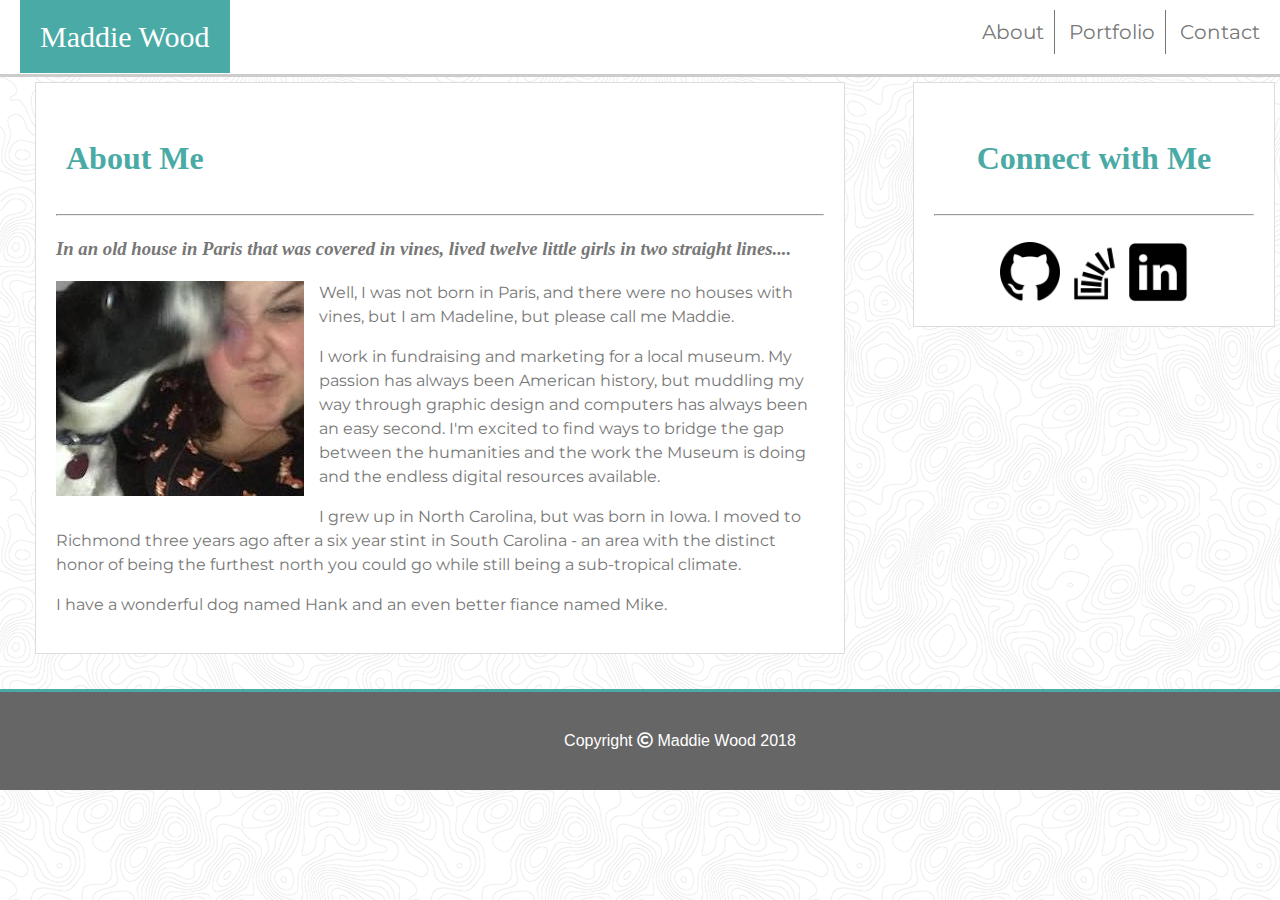
<file: index.html>
<!DOCTYPE html>
<html lang="en">
<head>
    <meta charset="UTF-8">
    <meta name="viewport" content="width=device-width, initial-scale=1.0, maximum-scale=1.0">
    <meta http-equiv="X-UA-Compatible" content="ie=edge">
    <link rel="stylesheet" type="text/css" href="assets/css/style.css">
    <link href="https://fonts.googleapis.com/css?family=Montserrat" rel="stylesheet">
    <link href="https://use.fontawesome.com/releases/v5.0.6/css/all.css" rel="stylesheet">


    <title>Maddie Wood</title>
</head>
<body>
    <header>

    <logo>Maddie Wood</logo>
    <nav>
            <ul>
                    <li><a href="index.html">About</a></li>
                    <li><a href="portfolio.html">Portfolio</a></li>
                    <li><a href="contact.html">Contact</a></li>
                  </ul>
    </nav>
    </header>

    
        <section>
            <h1 class="head">About Me</h1> 

            <hr>
            
           <h3> <em>In an old house in Paris that was covered in vines, lived twelve little girls in two straight lines....</em></h3>
    <img src="assets/images/ProfilePic.jpg" id="profilepic" alt="Maddie's Face">

       

        <p>Well, I was not born in Paris, and there were no houses with vines, but I am Madeline, but please call me Maddie. </p>

        <p> I work in fundraising and marketing for a local museum. My passion has always been American history, but muddling my way through graphic design and computers has always been an easy second. I'm excited to find ways to bridge the gap between the humanities and the work the Museum is doing and the endless digital resources available.</p>

        <p>I grew up in North Carolina, but was born in Iowa. I moved to Richmond three years ago after a six year stint in South Carolina - an area with the distinct honor of being the furthest north you could go while still being a sub-tropical climate.</p>
            
        <p>I have a wonderful dog named Hank and an even better fiance named Mike.</p>

</section>

    <aside>

    <h1 class="head">Connect with Me</h1>
    <hr>
    <br>
    <img class="icons" src="assets/images/mark-github-128.png" alt="github">
    <img class="icons" src="assets/images/stackoverflow-128.png" alt="stack overflow">
    <img class="icons" src="assets/images/linked_in-128.png" alt="linkedin">

    </aside>


   
<footer>Copyright <i class="far fa-copyright"></i>  Maddie Wood 2018</footer>

</body>
</html>
</file>
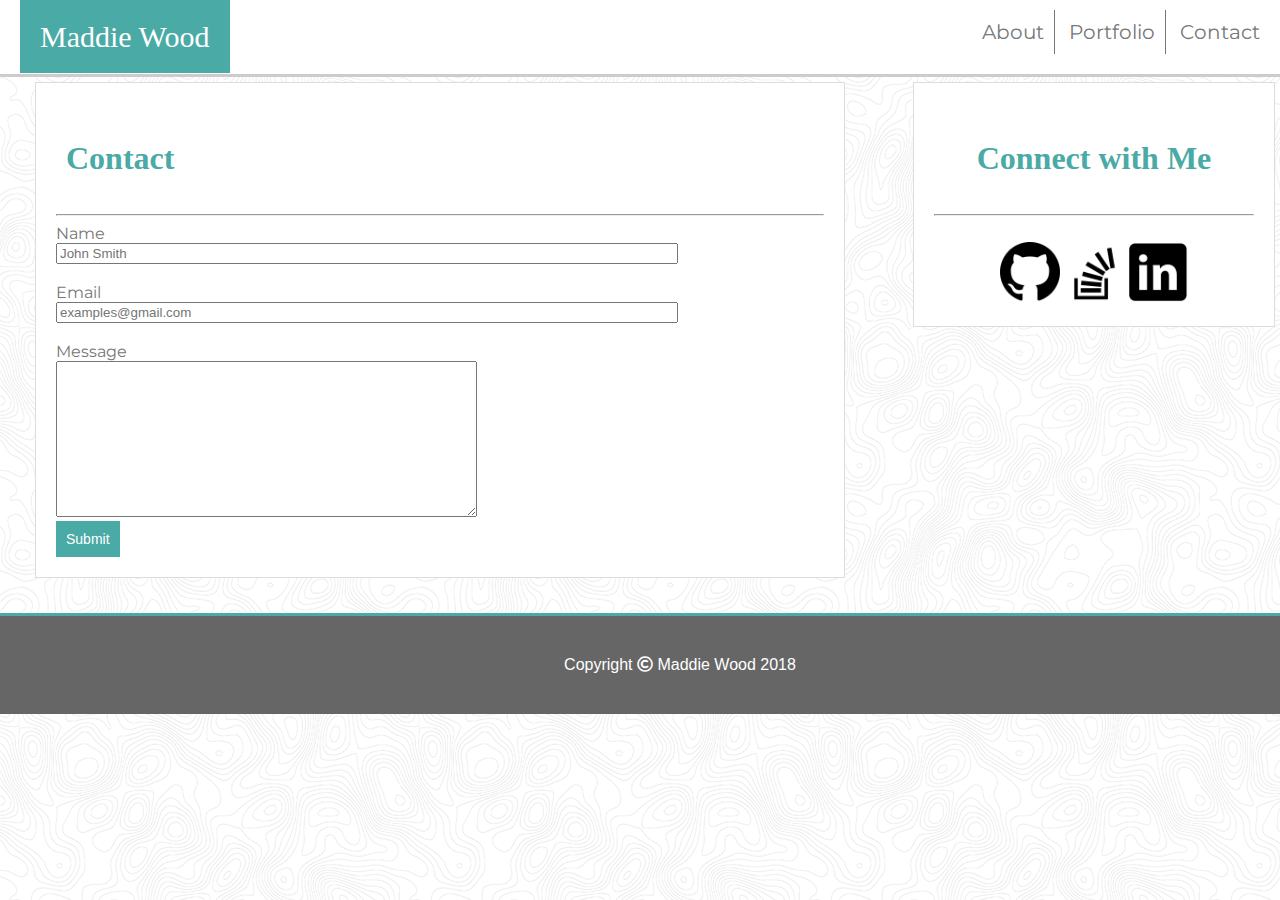
<file: contact.html>
<!DOCTYPE html>
<html lang="en">
<head>
    <meta charset="UTF-8">
    <meta name="viewport" content="width=device-width, initial-scale=1.0">
    <meta http-equiv="X-UA-Compatible" content="ie=edge">
    <link rel="stylesheet" type="text/css" href="assets/css/style.css">
    <link href="https://fonts.googleapis.com/css?family=Montserrat" rel="stylesheet">
    <link href="https://use.fontawesome.com/releases/v5.0.6/css/all.css" rel="stylesheet">
    <title>Maddie Wood</title>
</head>
<body>
    <header>

    <logo>Maddie Wood</logo>
    <nav>
            <ul>
                    <li><a href="index.html">About</a></li>
                    <li><a href="portfolio.html">Portfolio</a></li>
                    <li><a href="contact.html">Contact</a></li>
                  </ul>
    </nav>
    </header>

    
        <section>
            <h1 class="head">Contact</h1> 

            <hr>
            
           <form>
               Name<br> 
                <input type="text" name="name" placeholder="John Smith"><br>
                <br>
                Email <br>
            
                <input type="text" name="email" placeholder="examples@gmail.com"><br>
                <br>
                Message<br>
                <textarea name="message" rows="10" cols="50"></textarea><br>
                <input type="submit" value="Submit">



           </form>

</section>

    <aside>

    <h1 class="head">Connect with Me</h1>
    <hr>
    <br>
    <img class="icons" src="assets/images/mark-github-128.png" alt="github">
    <img class="icons" src="assets/images/stackoverflow-128.png" alt="stack overflow">
    <img class="icons" src="assets/images/linked_in-128.png" alt="linkedin">

    </aside>


   
    <footer>Copyright <i class="far fa-copyright"></i>  Maddie Wood 2018</footer>

</body>
</html>
</file>
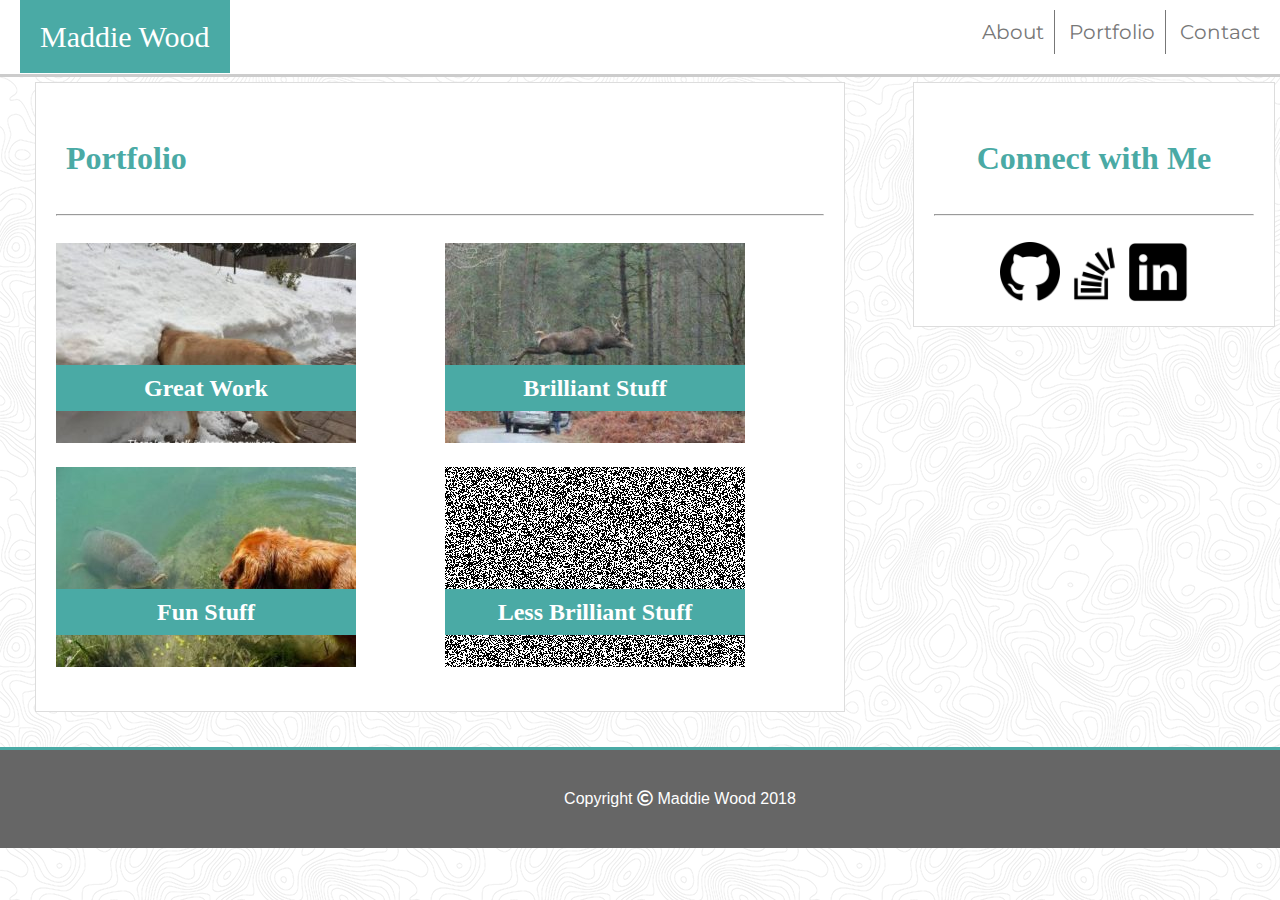
<file: portfolio.html>
<!DOCTYPE html>
<html lang="en">
<head>
    <meta charset="UTF-8">
    <meta name="viewport" content="width=device-width, initial-scale=1.0">
    <meta http-equiv="X-UA-Compatible" content="ie=edge">
    <link rel="stylesheet" type="text/css" href="assets/css/style.css">
    <link href="https://fonts.googleapis.com/css?family=Montserrat" rel="stylesheet">
    <link href="https://use.fontawesome.com/releases/v5.0.6/css/all.css" rel="stylesheet">
    <title>Maddie Wood</title>
</head>
<body>
    <header>

    <logo>Maddie Wood</logo>
    <nav>
            <ul>
                    <li class="nav"><a href="index.html">About</a></li>
                    <li class="nav"><a href="portfolio.html">Portfolio</a></li>
                    <li class="nav"><a href="contact.html">Contact</a></li>
                  </ul>
    </nav>
    </header>

    
        <section>
            <h1 class="head">Portfolio</h1> 

            <hr>
            <br>
<div class="portfolio">
        <div class="image">
            <img src="assets/images/portfolio1.jpg" style="100%" />
            <h2><span>Great Work</span></h2>
        </div>
        <div class="image">
            <img src="assets/images/portfolio2.jpg" />
            <h2><span>Fun Stuff</span></h2>
        </div>
      
        <div class="image">
            <img src="assets/images/portfolio3.jpg" />
            <h2><span>Brilliant Stuff</span></h2>
        </div>
        <div class="image">
            <img src="assets/images/noise.png" />
            <h2><span>Less Brilliant Stuff</span></h2>
        </div>
    </div>

</section>

    <aside>

    <h1 class="head">Connect with Me</h1>
    <hr>
    <br>
    <img class="icons" src="assets/images/mark-github-128.png" alt="github">

    <img class="icons" src="assets/images/stackoverflow-128.png" alt="stack overflow">
    <img class="icons" src="assets/images/linked_in-128.png" alt="linkedin">

    </aside>


   
    <footer>Copyright <i class="far fa-copyright"></i>  Maddie Wood 2018</footer>

</body>
</html>
</file>
<file: assets/css/style.css>
body {
    background-color: #cccccc; 
    background-image: url("../images/background.png");
    background-repeat: repeat; 
     color: #777777;
     margin: 0; 
 }

 header {
     width: 100%;
     height: auto;  
     display: block;
     background-color: #fff; 
     font-family: 'Georgia', Times, Times New Roman, serif;
     padding: 20px; 
     border-bottom-style: solid;
     border-bottom-color: #cccccc;
     margin: 0 auto; 
     }


logo {
    background-color: #4aaaa5; 
    color: #fff; 
    height: 100%; 
    font-size: 30px; 
    padding: 20px; 
}

h1, h2, h3 {
    font-family: 'Georgia', 'Times New Roman', Times, serif;
    line-height: 1.5; 
}


.head {
    color: #4aaaa5; 
    padding: 10px; 
}

p {
    font-family: 'Montserrat', sans-serif;
    line-height: 1.5; 
}

a {
    color: #777777; 
}

a:link {
    text-decoration: none; 
}


ul {
    list-style-type: none;
    margin: 0;
    padding: 0;
}

li {
    display: inline; 
    border-right: thin solid #777777; 
    padding: 10px; 
    font-size: 20px; 
}

li:last-child {
    border-right: none; 
}

 nav {
     float: right; 
     font-family: 'Montserrat', sans-serif;
     color: #777777; 
     margin-right: 30px; 
     
 }

 section {
     width: 60%; 
     font-family: 'Montserrat', sans-serif;
     float: left; 
     background-color: #ffffff; 
     border-style: solid; 
     border-width: thin; 
     border-color: #dddddd; 
     margin: 5px 5px 35px 35px; 
     padding: 20px; 
    
 }

 
 
 

 aside {
     width: 25%; 
     float: right;
     background-color: #fff; 
     border-style: solid; 
     border-width: thin; 
     border-color: #dddddd; 
     text-align: center; 
     margin: 5px; 
     padding: 20px; 
 }

 footer {
     background-color: #666666; 
     clear: both;
     padding: 40px;
     color: #fff;
     font-family: 'Arial', 'Helvetica Neue', Helvetica, sans-serif;
     text-align: center;  
     border-top-style: solid;
     border-top-color: #4aaaa5; 
     margin: 0 auto; 
     width: 100%;
     height: auto;  
     display: block;
     
     
 }

 .icons {
     width: 60px; 
 }

 #profilepic {
     float: left;
     margin: 0px 15px 15px 0px;  
 }

 .container {
    width: 960px; 
     padding: 10px; 
     max-width:1250px;
     
 }

 .clearfix::after {
     content: " ";
     display: block;
     clear: both;
 }

 input[type=text] {
     width: 80%; 
 }

 input[type=textarea] {
    width: 80%;
 }
 

 input[type=submit] {
     background-color: #4aaaa5; 
     border: none; 
     color: white; 
     padding: 10px; 
     font-size: 14px; 
 }

 .image {
     position: relative; 
     width: 290px; 
     vertical-align: middle; 
     
 }

 h2 span {
     position: absolute; 
     top: 60%; 
     width: 100%; 
     background-color: #4aaaa5; 
     color: white; 
     font-family: 'Georgia', Times, Times New Roman, serif;
     padding: 5px; 
     text-align: center; 
 }

 .portfolio {
     column-count: 2; 
     column-gap: 10px; 
     column-span: all; 
 }

 @media screen and (max-width: 980px) {
     body {
         width: 100%; }
    
    section {
        width: 60%; 
    }
    #profilepic {
        width: 95%; 
    }
    aside { 
        width: 20%; 
    }
    
 }

 @media screen and (max-width: 768px) {
    body {
        width: 100%; }

    section {
        width: 90%; 
    }
    
    aside {
        width: 90%; 
    }
    
    .icons{
        float: left; 
    }

    .image {
        width: 100%; 
    }

    #profilepic {
        width: 65%; }

    .portfolio {
        column-count: 1; }
    
  

@media screen and (max-width: 640px) {

    body {
        width: 100%; }
    
    section {
        width: 90%; 
    }
    
    aside {
        width: 90%; 
    }

    .icons {
        float: left;  
    }

    header {
        width: 100%;
        position: static; 
    }

    .image {
        width: 100%;
    }

   

    #profilepic {
        width: 95%; 
    }

    .portfolio {
        column-count: 1; }

    .nav {
        float: none; 
        clear: both; 
       
    }
    .clearfix::after {
        content: " ";
        display: block;
        clear: both;
    }

  
}
</file>
